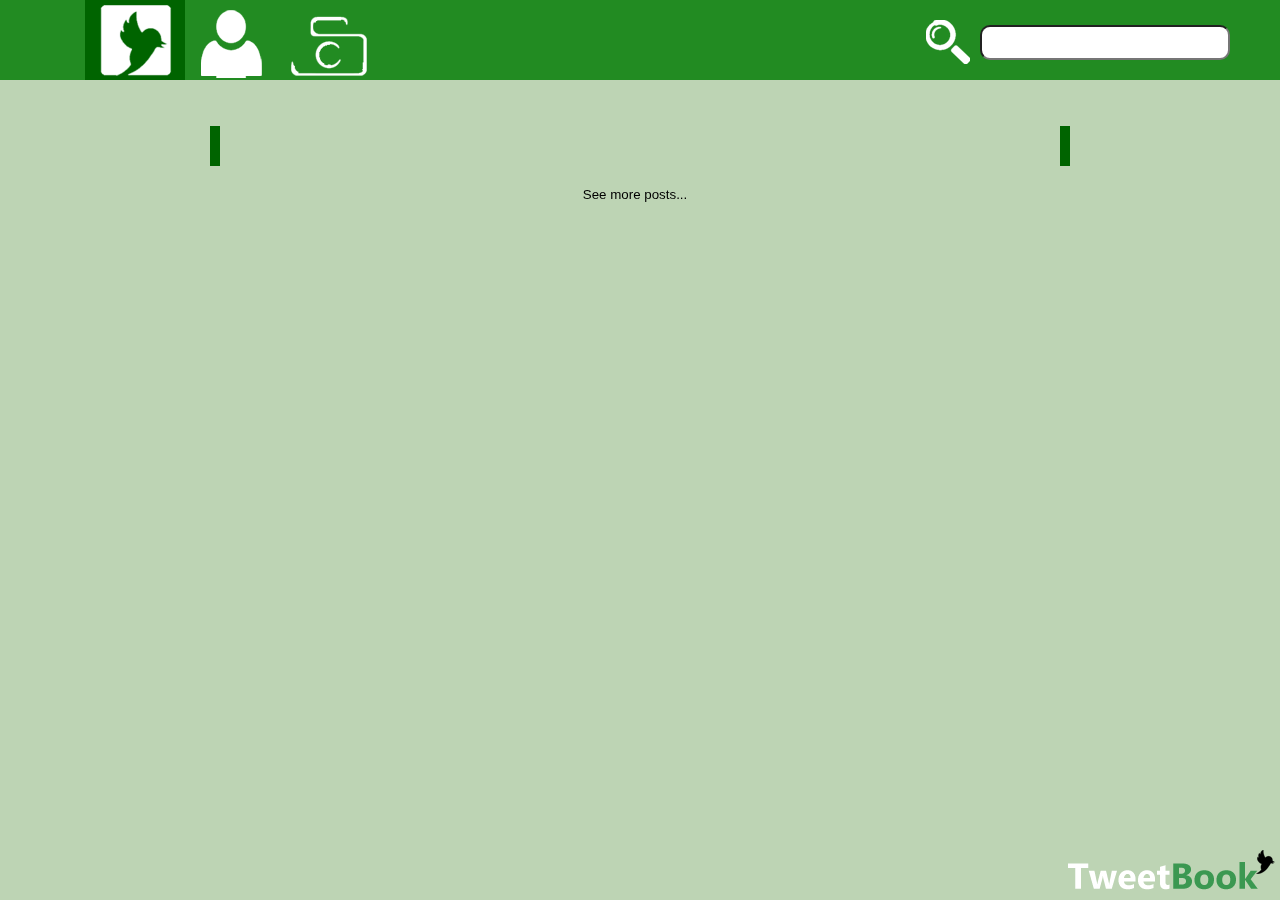
<file: index.html>
<html>
    <head>
        <title>TweetBook</title>
   		<script src="jquery-3.2.1.js"></script>
        <link href="https://fonts.googleapis.com/css?family=Source+Sans+Pro" rel="stylesheet">
        <link href="https://fonts.googleapis.com/css?family=Patrick+Hand+SC" rel="stylesheet">
        <link rel="shortcut icon" href="logo.png"/>
        <link rel="stylesheet" type="text/css" href="mptry2.css">
        <script src="mptry2.js"></script>
    </head>

    <body>
        <div class="page-header">
            <div class="page-header-container">
                <div id="highlight"></div>
                <a href="index.html"><button id="home"> </button></a>
                <a id="profile"><button id="profile"></button></a>
                <a href="photopage.html"><button id="picture"></button></a>
                <div style="float: right">
                    <form style="float:right">
                        <input id="hanap" type="text">
                    </form>
                    <button id="search-button"></button>
                    
                </div>    
            </div>
        </div>
        <div id="post-div">
        </div>

        <div id="more-post"> <button id="button-more-post"> See more posts...</button></div>
        <div id="logo-footer"></div>
        <div style="height: 20px"></div>
        
    </body>
    
</html>
</file>
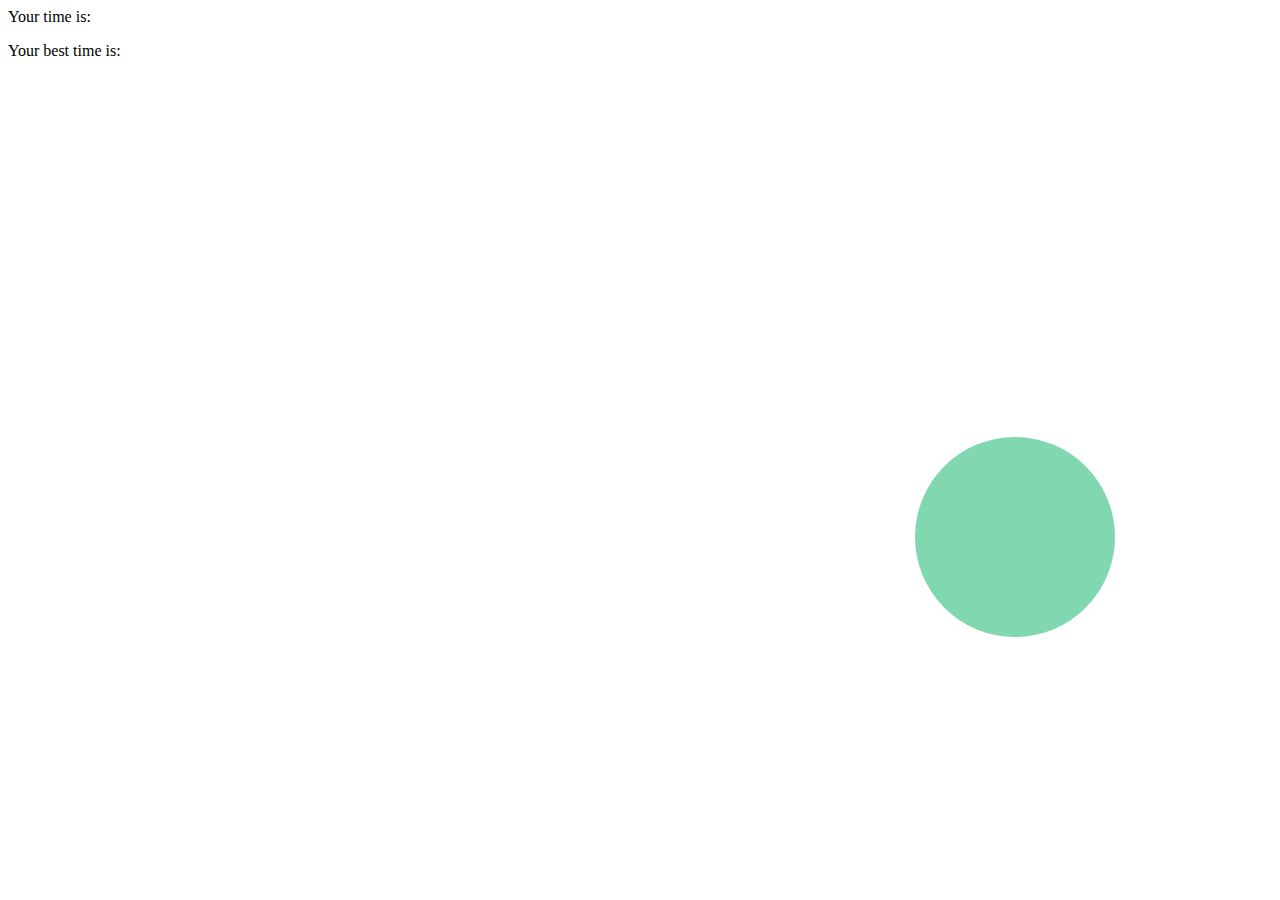
<file: ClickCircleThing/index.html>
<html>
	<head>
		<style>
			#target {
				width : 200px;
				height : 200px;
				background-color : green;
				border-radius : 100px;
				display : none;
                position: absolute;
			}
		</style>
	</head>

	<body>
        <p>Your time is: <span id="reacttime"></span></p>
		<p>Your best time is: <span id="besttime"></span></p>
		<div id="target" onclick="clicked();"></div>
		<script>
			var timeShown, timeClicked, timeBest = -1;
			var circle = document.getElementById("target");
            
            function random(min, max) {
                return Math.floor(Math.random() * (max-min)) + min;
            }
            
            function getRandomColor() {
                return "rgb(" + random(0,255) + ", " + random(0, 255) + ", " + random(0, 255) + ")";
            }
            
            function getRandomX() {
                var maxWidth = window.innerWidth - 200;
                return random(0, maxWidth) + "px";
            }
            
            function getRandomY() {
                var maxHeight = window.innerHeight - 200;
                return random(0, maxHeight) + "px";
            }
            
			function clicked() {
				timeClicked = Date.now();
				
				var timeReact =  timeClicked - timeShown;
				console.log("reaction time is " + timeReact);
				
                document.getElementById("reacttime").textContent = timeReact;
                
                if (timeBest == -1 || timeReact < timeBest) {
                    timeBest = timeReact
                    document.getElementById("besttime").textContent = timeBest;
                }
                
				//invisible target
				document.getElementById("target").style.display = "none";
				
                setTimeout(showTarget, random(1000, 5000));
			}
			
			function showTarget() {
				circle.style.display="block";
                
                circle.style.backgroundColor = getRandomColor();
                
                circle.style.top = getRandomY();
                circle.style.left = getRandomX();
                
				timeShown = Date.now();
			}
			
			showTarget();
		</script>
	</body>
</html>
</file>
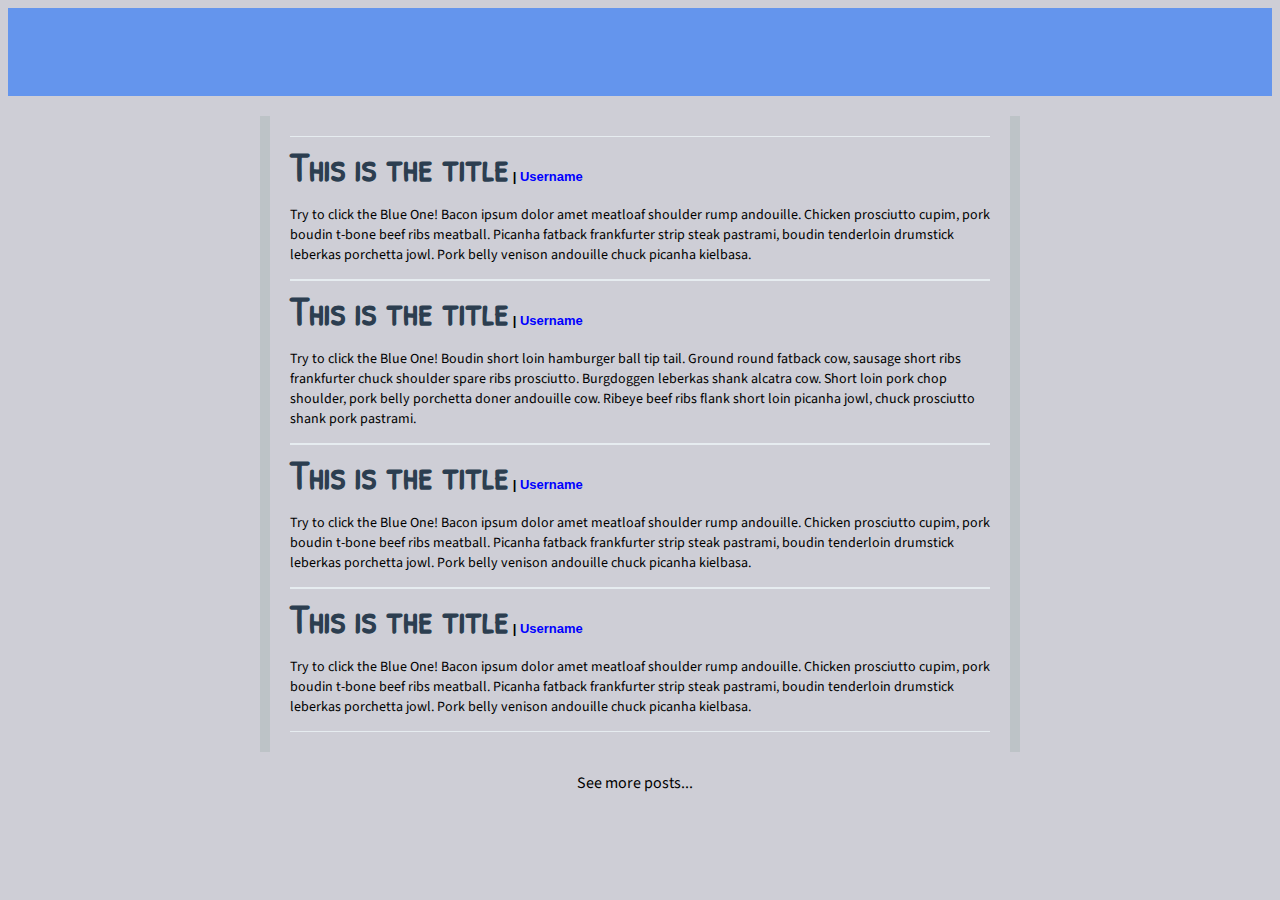
<file: mptry.html>
<html>
    <head>
   		<script src="jquery-3.2.1.js"></script>
   		<!-- Fonts lang ituu -->
        <link href="https://fonts.googleapis.com/css?family=Source+Sans+Pro" rel="stylesheet">
        <link href="https://fonts.googleapis.com/css?family=Patrick+Hand+SC" rel="stylesheet">
        <style>
        /* HEADER */
            .page-header{
            height: 10%;
            background-color: cornflowerblue;
            position: relative;
            }
            
        </style>
        
        <style>
            .rc{
                position: relative;
            }
            div{
                display:block;
            }
            
            .post-by-user{  
                font-size: small;
                font-family: arial, sans-serif;
                line-height: 1.2;
                text-align: left;
            }
            
            .post-container:hover{
                background-color: #b0e0e6;    
            }
            
            a{
                text-decoration: none;
                font-style: normal;
                color: blue;
            }
            
            .post{
                margin-top: 5px;
                margin-bottom: 1px;    
                
            }
            
            .post-container{
                border-bottom: 1px solid #e6ecf0;
                border-top: 1px solid #e6ecf0;
                display: grid;
                flex-direction: row;
                justify-content: center;
                align-items: center;
            }
            
            .post post-info{
                word-wrap: break-word;
            }
            
            .post-info{
                font-size: 14px;
                line-height: 20px;
                
            }

            #post-div{
            	border-left: 10px solid #bdc3c7;
            	border-right: 10px solid #bdc3c7;
				padding: 20px;
				max-width: 700px;
				width: 80%;
				margin: 20px auto;
				font-family: Source Sans Pro;
            }

            #more-post{
            	margin-left: 45%;
            	margin-right: 45%;
            	font-family: Source Sans Pro;
            	
            }
            #more-post:hover{
            	margin-left: 45%;
            	margin-right: 45%;
            	font-family: Source Sans Pro;
            	background-color: rgba(10,10,50,0.5)

            }

            .title{
            	color:#2c3e50;
				font-size: 40px;
				font-family: Patrick Hand SC;
            }
            
            body{
            	background-color: rgba(10,10,50,0.2)

            }
            /* Will be used for the future, if there will be successive posts
            .li{
                text-align: inherit;
            }*/
            
        </style>
      
    </head>

    <body>
        <div class="page-header">
        
        </div>
        <div id="post-div">
        <div class="page-background">
            <div class="post-container">
                <div class="post">
                  <div class="post-by-user">
                        <strong class="title">This is the title</strong>
                        <b> | </b>
                        <a class="username" href="https://www.facebook.com/mcG0D">
                            <b>Username</b></a>
                  </div>
                </div>
                <div class="post-info">
                    <p>Try to click the Blue One! Bacon ipsum dolor amet meatloaf shoulder rump andouille. Chicken prosciutto cupim, pork boudin t-bone beef ribs meatball. Picanha fatback frankfurter strip steak pastrami, boudin tenderloin drumstick leberkas porchetta jowl. Pork belly venison andouille chuck picanha kielbasa.</p>
                </div>
            </div>
        </div>
        
        <div class="page-background">
            <div class="post-container">
                <div class="post">
                  <div class="post-by-user">
                        <strong class="title">This is the title</strong>
                        <b> | </b>
                        <a class="username" href="https://www.facebook.com/mcG0D">
                            <b>Username</b></a>
                  </div>
                </div>
                <div class="post-info">
                    <p>Try to click the Blue One! Boudin short loin hamburger ball tip tail. Ground round fatback cow, sausage short ribs frankfurter chuck shoulder spare ribs prosciutto. Burgdoggen leberkas shank alcatra cow. Short loin pork chop shoulder, pork belly porchetta doner andouille cow. Ribeye beef ribs flank short loin picanha jowl, chuck prosciutto shank pork pastrami.</p>
                </div>
            </div>
        </div>
        
        <div class="page-background">
            <div class="post-container">
                <div class="post">
                  <div class="post-by-user">
                        <strong class="title">This is the title</strong>
                        <b> | </b>
                        <a class="username" href="https://www.facebook.com/mcG0D">
                            <b>Username</b></a>
                  </div>
                </div>
                <div class="post-info">
                    <p>Try to click the Blue One! Bacon ipsum dolor amet meatloaf shoulder rump andouille. Chicken prosciutto cupim, pork boudin t-bone beef ribs meatball. Picanha fatback frankfurter strip steak pastrami, boudin tenderloin drumstick leberkas porchetta jowl. Pork belly venison andouille chuck picanha kielbasa.</p>
                </div>
            </div>
        </div>

        <div class="page-background">
            <div class="post-container">
                <div class="post">
                  <div class="post-by-user">
                        <strong class="title">This is the title</strong>
                        <b> | </b>
                        <a class="username" href="https://www.facebook.com/mcG0D">
                            <b>Username</b></a>
                  </div>
                </div>
                <div class="post-info">
                    <p>Try to click the Blue One! Bacon ipsum dolor amet meatloaf shoulder rump andouille. Chicken prosciutto cupim, pork boudin t-bone beef ribs meatball. Picanha fatback frankfurter strip steak pastrami, boudin tenderloin drumstick leberkas porchetta jowl. Pork belly venison andouille chuck picanha kielbasa.</p>
                </div>
            </div>
        </div>


        </div>

        <div id="more-post"> See more posts...</div>
    </body>
    
</html>
</file>
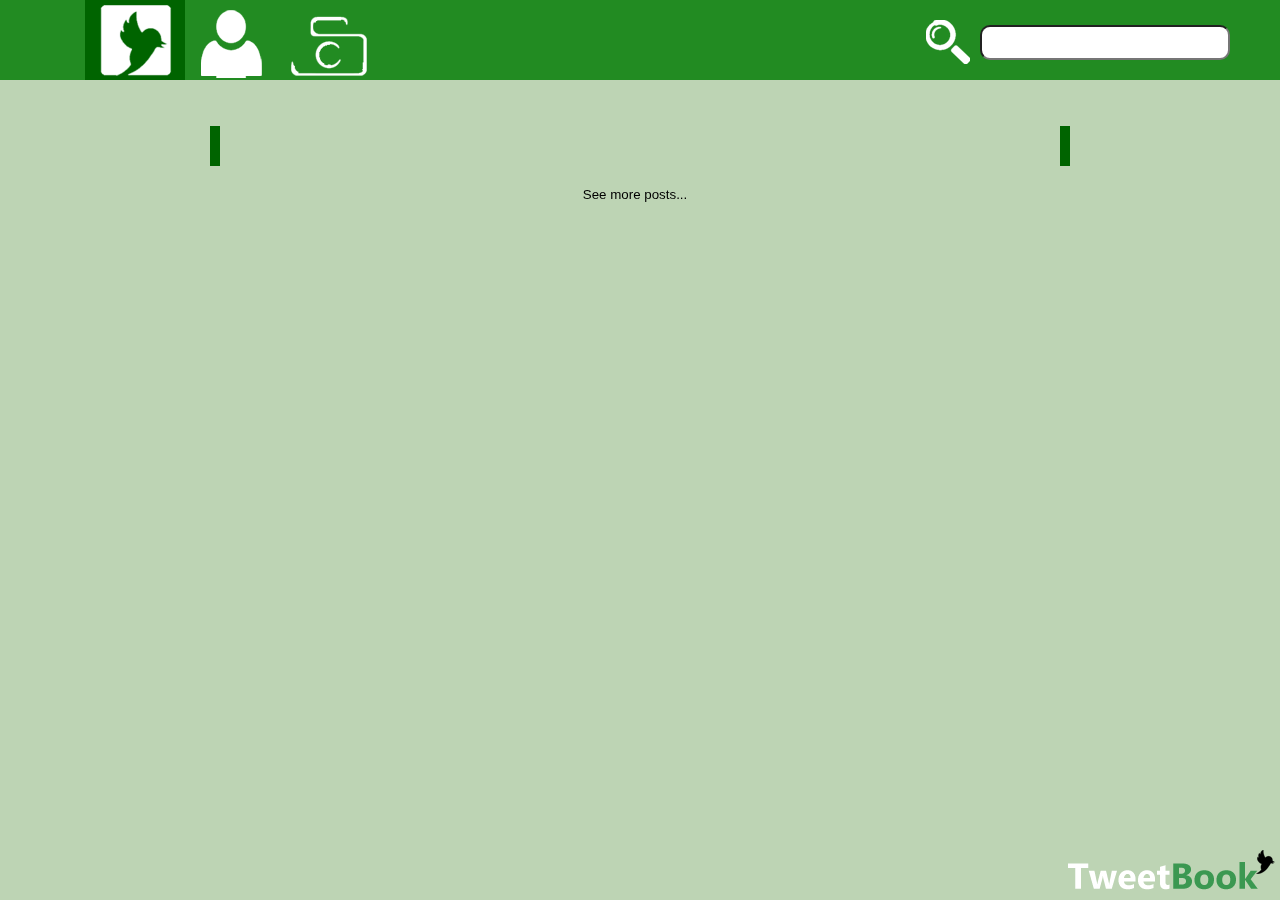
<file: mptry2.html>
<html>
    <head>
        <title>TweetBook</title>
   		<script src="jquery-3.2.1.js"></script>
        <link href="https://fonts.googleapis.com/css?family=Source+Sans+Pro" rel="stylesheet">
        <link href="https://fonts.googleapis.com/css?family=Patrick+Hand+SC" rel="stylesheet">
        <link rel="shortcut icon" href="logo.png"/>
        <link rel="stylesheet" type="text/css" href="mptry2.css">
        <script src="mptry2.js"></script>
    </head>

    <body>
        <div class="page-header">
            <div class="page-header-container">
                <div id="highlight"></div>
                <a href="mptry2.html"><button id="home"> </button></a>
                <a id="profile"><button id="profile"></button></a>
                <a href="photopage.html"><button id="picture"></button></a>
                <div style="float: right">
                    <form style="float:right">
                        <input id="hanap" type="text">
                    </form>
                    <button id="search-button"></button>
                    
                </div>    
            </div>
        </div>
        <div id="post-div">
        </div>

        <div id="more-post"> <button id="button-more-post"> See more posts...</button></div>
        <div id="logo-footer"></div>
        <div style="height: 20px"></div>
        
    </body>
    
</html>
</file>
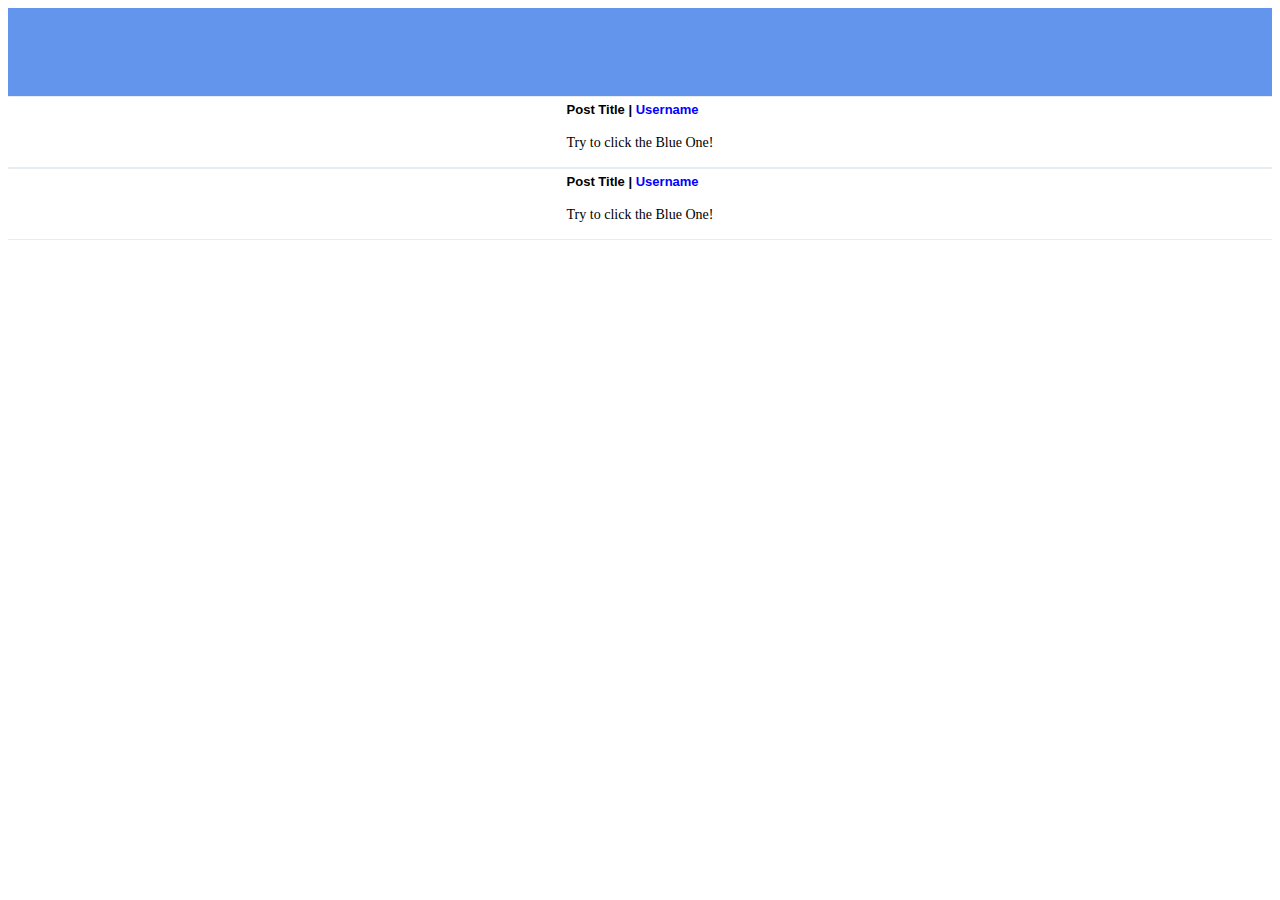
<file: officialproj.html>
<html>
    <head>
    <script src="jquery-3.2.1.js"></script>
        
        <style>
        /* HEADER */
            .page-header{
            height: 10%;
            background-color: cornflowerblue;
            position: relative;
            }
            
        </style>
        
        <style>
            .rc{
                position: relative;
            }

            div{
                display:block;
            }
            
            .post-by-user{  
                font-size: small;
                font-family: arial, sans-serif;
                line-height: 1.2;
                text-align: left;
            }
            
            .post-container:hover{
                background-color: #b0e0e6;    
            }
            
            a{
                text-decoration: none;
                font-style: normal;
                color: blue;
            }
            
            .post{
                margin-top: 5px;
                margin-bottom: 1px;    
                
            }
            
            .post-container{
                border-bottom: 1px solid #e6ecf0;
                border-top: 1px solid #e6ecf0;
                display: grid;
                flex-direction: row;
                justify-content: center;
                align-items: center;
            }
            
            .post post-info{
                word-wrap: break-word;
            }
            
            .post-info{
                font-size: 14px;
                line-height: 20px;
                
            }
            
            /* Will be used for the future, if there will be successive posts
            .li{
                text-align: inherit;
            }*/
            
        </style>
      
    </head>

    <body>
        <div class="page-header">
        
        </div>
        
        <div class="page-background">
            <div class="post-container">
                <div class="post">
                  <div class="post-by-user">
                        <strong class="title">Post Title</strong>
                        <b> | </b>
                        <a class="username" href="https://www.facebook.com/mcG0D">
                            <b>Username</b></a>
                  </div>
                </div>
                <div class="post-info">
                    <p>Try to click the Blue One!</p>
                </div>
            </div>
        </div>
        
        <div class="page-background">
            <div class="post-container">
                <div class="post">
                  <div class="post-by-user">
                        <strong class="title">Post Title</strong>
                        <b> | </b>
                        <a class="username" href="https://www.facebook.com/mcG0D">
                            <b>Username</b></a>
                  </div>
                </div>
                <div class="post-info">
                    <p>Try to click the Blue One!</p>
                </div>
            </div>
        </div>
        
    </body>
    
</html>
</file>
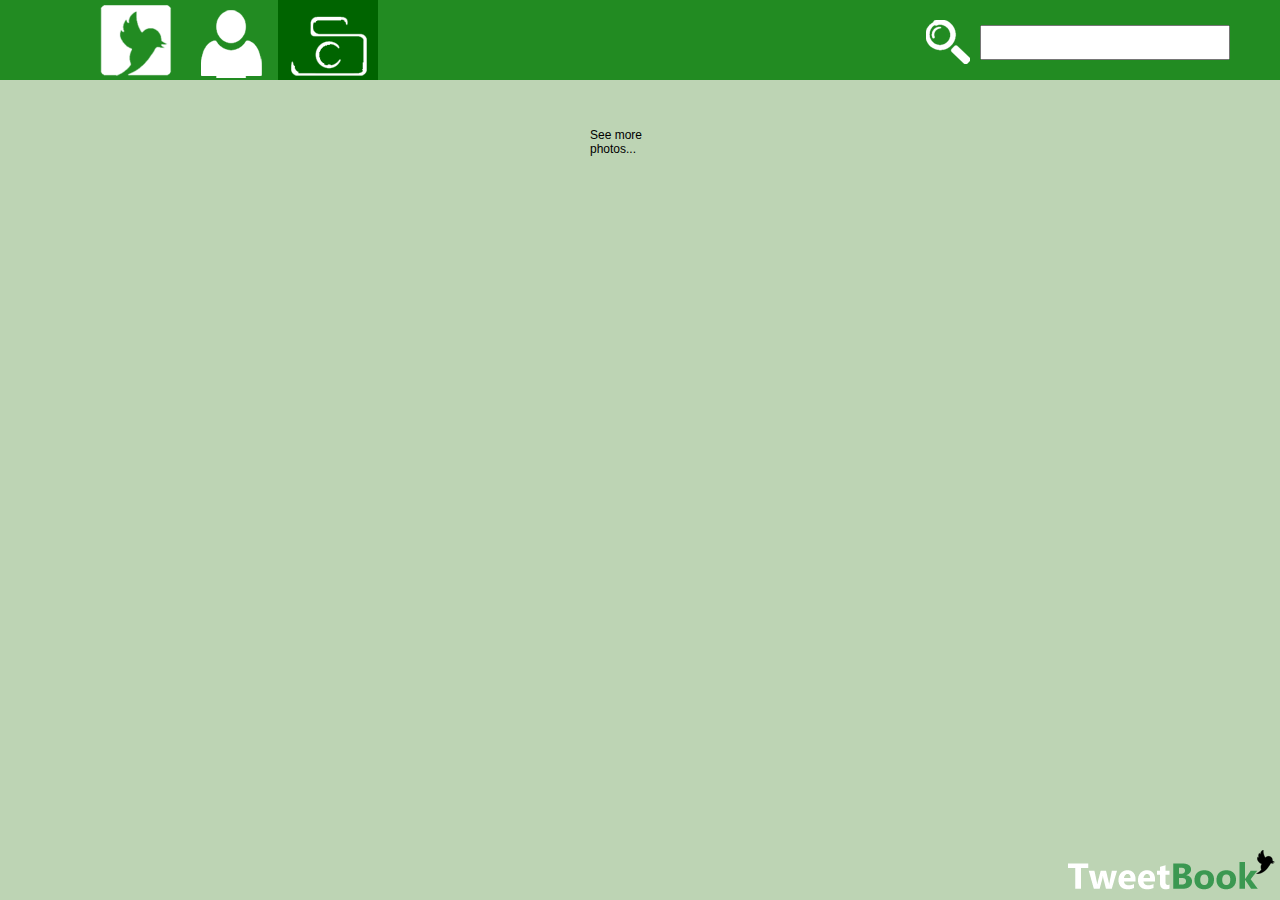
<file: photopage.html>
<html>
    <head>
		<title>TweetBook</title>
        <script src="jquery-3.2.1.js"></script>
        <link href="https://fonts.googleapis.com/css?family=Source+Sans+Pro" rel="stylesheet">
        <link href="https://fonts.googleapis.com/css?family=Patrick+Hand+SC" rel="stylesheet">
        <link rel="shortcut icon" href="logo.png"/>
        <link rel="stylesheet" type="text/css" href="photopage.css">
        <script src="photopage.js"></script>
    </head>
    
    <body>
        
        <div class="page-header">
            <div class="page-header-container">
                <a href="index.html"><button id="home"> </button></a>
                <a id="profile"><button id="profile"></button></a>
                <div id="highlight"></div>
                <a href="photopage.html"><button id="picture"></button></a>
                
                <div style="float: right">
                    <form style="float:right">
                        <input id="hanap" type="text">
                    </form>
                    <button id="search-button"></button>
                    
                </div>    
            </div>
        </div>
        
        <div id="container">
            
        </div>
        
        <div id="more">See more photos...</div>
        
            <div id="modal-bg">
                <div id="photo">
                    <div class="photo-info-bg top">
                        <span id="title">Title</span>
                        <span id="close" class="clickable">&times</span>
                    </div>
                    <div class="photo-info-bg bot">
                        <span id="album" class="clickable">From Album</span>
                        <span id="username" class="clickable">username</span>
                    </div>
                </div>
            </div>
        
        <div id="logo-footer"></div>
        
        
    </body>
</html>
</file>
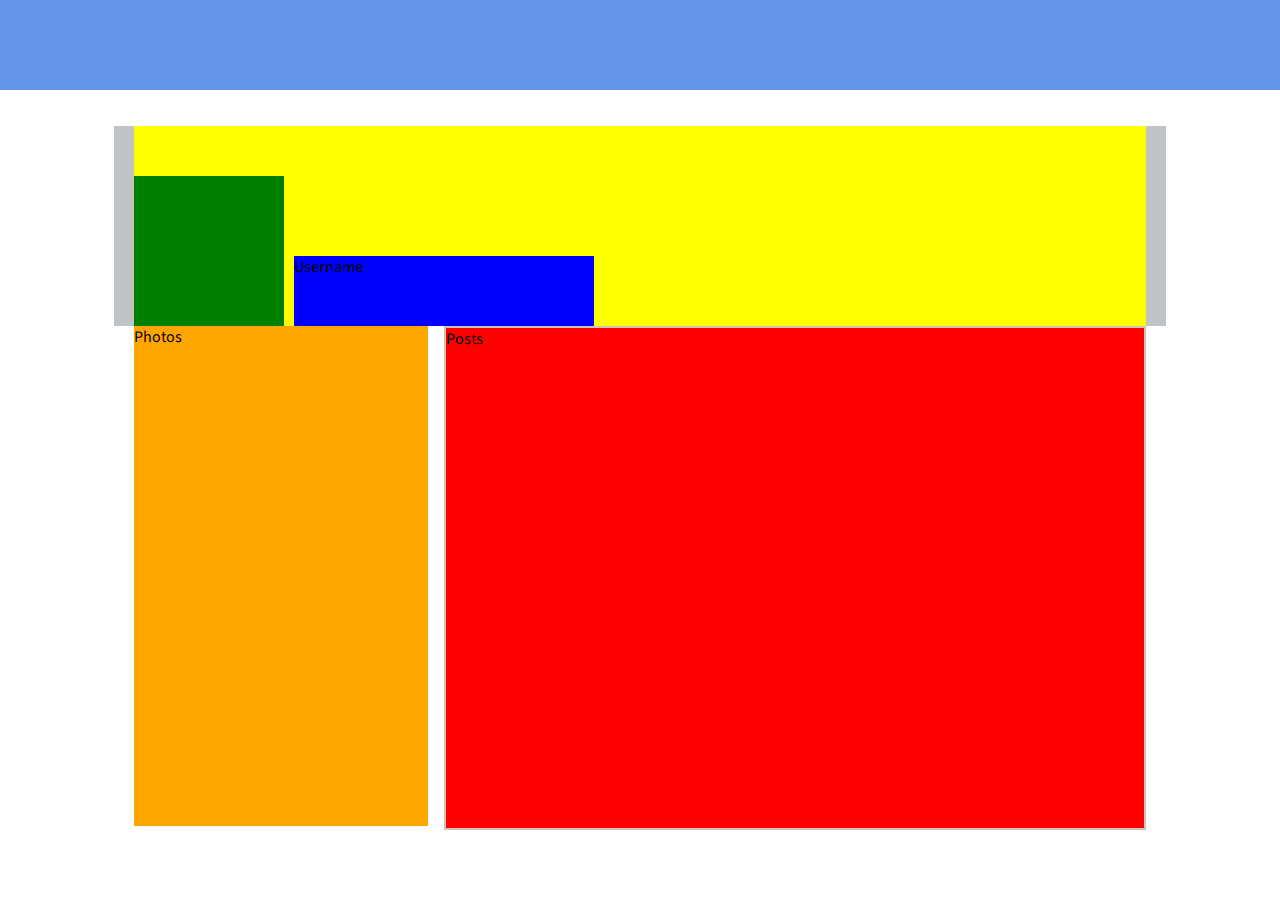
<file: profilepage.html>
<!DOCTYPE html>
<html>
    <head>
        <title>Profile Page</title>    
        <script src="jquery-3.2.1.js"></script>
            <!-- Fonts lang ituu -->
            <link href="https://fonts.googleapis.com/css?family=Source+Sans+Pro" rel="stylesheet">
            <link href="https://fonts.googleapis.com/css?family=Patrick+Hand+SC" rel="stylesheet">

        <style>
            /* HEADER */
            .page-header{
                height: 10%;            
                background-color: cornflowerblue;
                position: fixed;
                top: 0;
                right: 0;
                left: 0;
            }

        </style>

            <style type="text/css">
                #whole-div{ 
                    border-left: 20px solid #bdc3c7;
                    border-right: 20px solid #bdc3c7;*/
                    padding: 20px;
                    max-width: 80%;
                    width: 80%;
                    margin: 10px auto;
                    font-family: Source Sans Pro;
                    position: relative;
                    margin-top: 10%;
                }

                #pic-uname{
                    height:200px;
                    width:100%;
                    background-color: yellow;
                    /*border: 2px solid #cdc4b6;*/
                    position : relative;
                }

                #pic{
                    position: absolute;
                    height:150px;
                    width:150px;
                    background-color: green;
                    float:left;
                    margin: 0%;
                    bottom: 0px;
                }

                #uname{
                    height:70px;
                    width:300px;
                    background-color: blue;
                    float: left;
                    position: absolute;
                    bottom: 0px;
                    left: 160px;

                }

                #photos{
                    height:500px;
                    width:29%;
                    margin:0%;
                    /*border: 2px solid #cdc4b6;*/
                    background-color: orange;
                    float:left;
                }

                #posts{
                    height:500px;
                    width:69%;
                    background-color: red;
                    float:right;
                    border: 2px solid #cdc4b6;
                }


            </style>
    </head>
    
    <body>
        <div id="whole-div">
            <div id="pic-uname">
                <div id="pic"></div>
                <div id="uname">Username</div>
            </div>
            <div id="photos">Photos</div>
            <div id="posts">Posts</div>
        </div>
        
        <div class="page-header">

        </div>
    </body>
</html>
</file>
<file: mptry2.css>
/* HEADER */
            .page-header{
            height: 80px;
            background-color: forestgreen;
            position: fixed;
            top: 0;
            right: 0;
            left: 0;
            min-width: 800px;
            }
            
            .page-header-container{
                margin-left: 100px;
                margin-top: 5px;
            }
            
            .page-header-container button{
                margin-right: 25px;
            }
            
            #highlight {
                background-color: darkgreen;
                width: 100px;
                height: 80px;
                position: fixed;
                left: 85px;
                top: 0;
                z-index: -1;
            }
            
            #home{    
                background: url('sprites.png') no-repeat -355px -280px;
                width: 72px;
                height: 71px;
                border: none;
            }
            
            #picture{
                background: url('sprites.png') no-repeat -177px -290px;
                width: 76px;
                height: 60px;
                border: none;
            }
            
            #profile{
                background: url('sprites.png') no-repeat -11px -287px;
                width: 61px;
                height: 66px;
                border: none;
            }
            
            #hanap{
                margin-right: 50px;
                margin-top: 20px;
                height: 35px;
                width: 250px;
                border-radius: 10px;
            }
            
            #search-button{
                background: url('sprites.png') no-repeat -104px -296px;
                width: 44px;
                height: 44px;
                border: none;
                margin-top: 15px;
                margin-right: 10px;
                
                
            }
            .rc{
                position: relative;
            }
            div{
                display:block;
            }
            
            .post-by-user{  
                font-size: small;
                font-family: arial, sans-serif;
                line-height: 1.2;
                text-align: left;
            }
            
            .post-container:hover{
                background-color: darkseagreen;    
            }
            
            a{
                text-decoration: none;
                font-style: normal;
                color: seagreen;
            }
            
            .post{
                margin-top: 5px;
                margin-bottom: 1px;    
                
            }
            
            .post-container{
                border-bottom: 1px solid #e6ecf0;
                border-top: 1px solid #e6ecf0;
                display: grid;
                flex-direction: row;
                align-items: center;
            }
            
            .post post-info{
                word-wrap: break-word;
            }
            
            .post-info{
                font-size: 14px;
                line-height: 20px;
                font-family: sans-serif;
                color: darkslategray;
            }
            
            #post-div{
                border-left: 10px solid darkgreen;
                border-right: 10px solid darkgreen;
                padding: 20px;
                max-width: 800px;
                width: 80%;
                margin: 20px auto;
                font-family: Source Sans Pro;
                margin-top: 10%;
            }

            #more-post{
                margin-left: 45%;
                margin-right: 45%;
                font-family: Source Sans Pro;
                
            }
            
            #button-more-post{
                background: none;
                backface-visibility: hidden;
                border: none;
            }
            
            #button-more-post:hover{
                color: green;
                text-decoration: underline;

            }

            .title{
                color: darkgreen;
                font-size: 40px;
                font-family: Patrick Hand SC;
            }
            
            body{
                background-color: #bdd4b4;
            }
            /* Will be used for the future, if there will be successive posts
            .li{
                text-align: inherit;
            }*/

            #logo-footer{
                background: url('sprites.png') no-repeat -209px -4px;
                width: 207px;
                height: 40px;
                position: fixed;
                bottom: 10px;
                right: 5px;
            }
</file>
<file: photopage.css>
.page-header{
            height: 80px;
            background-color: forestgreen;
            position: fixed;
            top: 0;
            right: 0;
            left: 0;
            min-width: 800px;
            z-index: 1;
            }
            
            .page-header-container{
                margin-left: 100px;
                margin-top: 5px;
            }
            
            .page-header-container button{
                margin-right: 25px;
            }
            
            #highlight {
                background-color: darkgreen;
                width: 100px;
                height: 80px;
                position: fixed;
                left: 278px;
                top: 0;
                z-index: -1;
            }
            
            #home{    
                background: url('sprites.png') no-repeat -355px -280px;
                width: 72px;
                height: 71px;
                border: none;
            }
            
            #picture{
                background: url('sprites.png') no-repeat -177px -290px;
                width: 76px;
                height: 60px;
                border: none;
            }
            
            #profile{
                background: url('sprites.png') no-repeat -11px -287px;
                width: 61px;
                height: 66px;
                border: none;
            }
            
            #hanap{
                margin-right: 50px;
                margin-top: 20px;
                height: 35px;
                width: 250px;
            }
            
            #search-button{
                background: url('sprites.png') no-repeat -104px -296px;
                width: 44px;
                height: 44px;
                border: none;
                margin-top: 15px;
                margin-right: 10px;
                
            }
            
            #container {
                display: flex;
                justify-content: space-around;
                flex-wrap: wrap;
                position: relative;
                top: 70px;
            }
            
            body{
            	background-color: #bdd4b4;
            }
            
            .thumbnail {
                margin: 10px;
                border: 1px solid #888;
                width: 150px;
                height: 150px;
                float: left;
            }
            
            .thumbnail img {
                width: 150px;
                height: 150px;
            }
            
            #photo {
                background-color: white;
                position: relative;
                width: 600px;
                height: 600px;
                align-self: center;
                margin: auto;
            }
            
            #photo img {
                width: 600px;
                height: 600px;
            }
            
            #more{
            	font-family: sans-serif;
                font-size: 12px;
            	position: relative;
                width: 100px;
                top: 120px;
                height: 50px;
                margin: auto;
            }
            
            #more:hover{
                color: green;
                text-decoration: underline;

            }
            
            #modal-bg {
                background-color: rgba(0,0,0,0.7);
                position: fixed;
                width: 100%;
                height: 100%;
                top: 0;
                left: 0;
                z-index: 1;
                display: none;
                align-content: center;
            }
            
            .top {
                top: 0px;
                height: 60px;
            }
            
            .bot {
                position: absolute;
                height: 40px;
                bottom: 0px;
            }
            
            .photo-info-bg {
                background-color: rgba(0,0,0,0.8);
                width: 100%;
                display: none;
            }
            
            #title {
                position: relative;
                top: 20px;
                left: 20px;
                font-size: 1.2em;
                font-weight: bold;
                font-family: sans-serif;
                color: white;
            }
            
            #album {
                position: relative;
                top: 12px;
                left: 20px;
                font-size: 1.5e,;
                font-family: sans-serif;
                color: white;
            }
            
            #username {
                position: relative;
                top: 12px;
                float: right;
                right: 20px;
                font-size: 1.5e,;
                font-family: sans-serif;
                color: white;
            }
            
            #close {
                position: relative;
                float: right;
                right: 10px;
                font-size: 2.2em;
                color: white;
            }
            
            .clickable:hover,
            .clickable:focus {
                cursor: pointer;
            }

            #logo-footer{
                background: url('sprites.png') no-repeat -209px -4px;
                width: 207px;
                height: 40px;
                position: fixed;
                bottom: 10px;
                right: 5px;
            }
</file>
